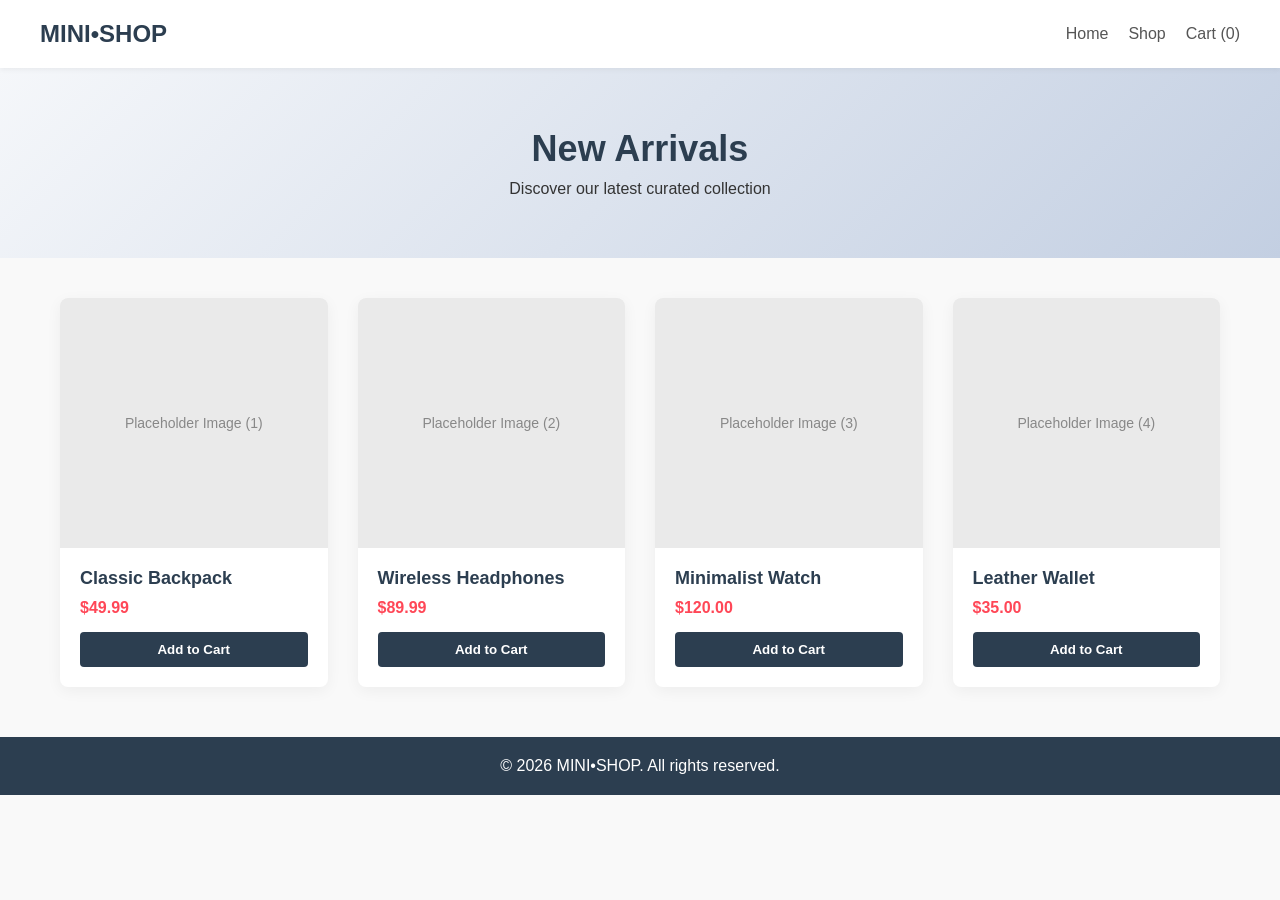
<file: lesson5Homework/index.html>
<!DOCTYPE html>
<html lang="en">
<head>
    <meta charset="UTF-8">
    <meta name="viewport" content="width=device-width, initial-scale=1.0">
    <title>Simple Shop Page</title>
    <link rel="stylesheet" href="./styles/style.css">    
</head>
<body>

    <!-- Header -->
    <header>
        <a href="#" class="logo">MINI•SHOP</a>
        <ul class="nav-links">
            <li><a href="#">Home</a></li>
            <li><a href="#">Shop</a></li>
            <li><a href="#">Cart (0)</a></li>
        </ul>
    </header>

    <!-- Hero Banner -->
    <section class="hero">
        <h1>New Arrivals</h1>
        <p>Discover our latest curated collection</p>
    </section>

    <!-- Main Content -->
    <main class="container">
        <div class="product-grid">
            
            <!-- Product 1 -->
            <div class="product-card">
                <div class="product-image">Placeholder Image (1)</div>
                <div class="product-info">
                    <h3 class="product-title">Classic Backpack</h3>
                    <p class="product-price">$49.99</p>
                    <button class="add-to-cart-btn">Add to Cart</button>
                </div>
            </div>

            <!-- Product 2 -->
            <div class="product-card">
                <div class="product-image">Placeholder Image (2)</div>
                <div class="product-info">
                    <h3 class="product-title">Wireless Headphones</h3>
                    <p class="product-price">$89.99</p>
                    <button class="add-to-cart-btn">Add to Cart</button>
                </div>
            </div>

            <!-- Product 3 -->
            <div class="product-card">
                <div class="product-image">Placeholder Image (3)</div>
                <div class="product-info">
                    <h3 class="product-title">Minimalist Watch</h3>
                    <p class="product-price">$120.00</p>
                    <button class="add-to-cart-btn">Add to Cart</button>
                </div>
            </div>

            <!-- Product 4 -->
            <div class="product-card">
                <div class="product-image">Placeholder Image (4)</div>
                <div class="product-info">
                    <h3 class="product-title">Leather Wallet</h3>
                    <p class="product-price">$35.00</p>
                    <button class="add-to-cart-btn">Add to Cart</button>
                </div>
            </div>

        </div>
    </main>

    <!-- Footer -->
    <footer>
        <p>&copy; 2026 MINI•SHOP. All rights reserved.</p>
    </footer>

</body>
</html>
</file>
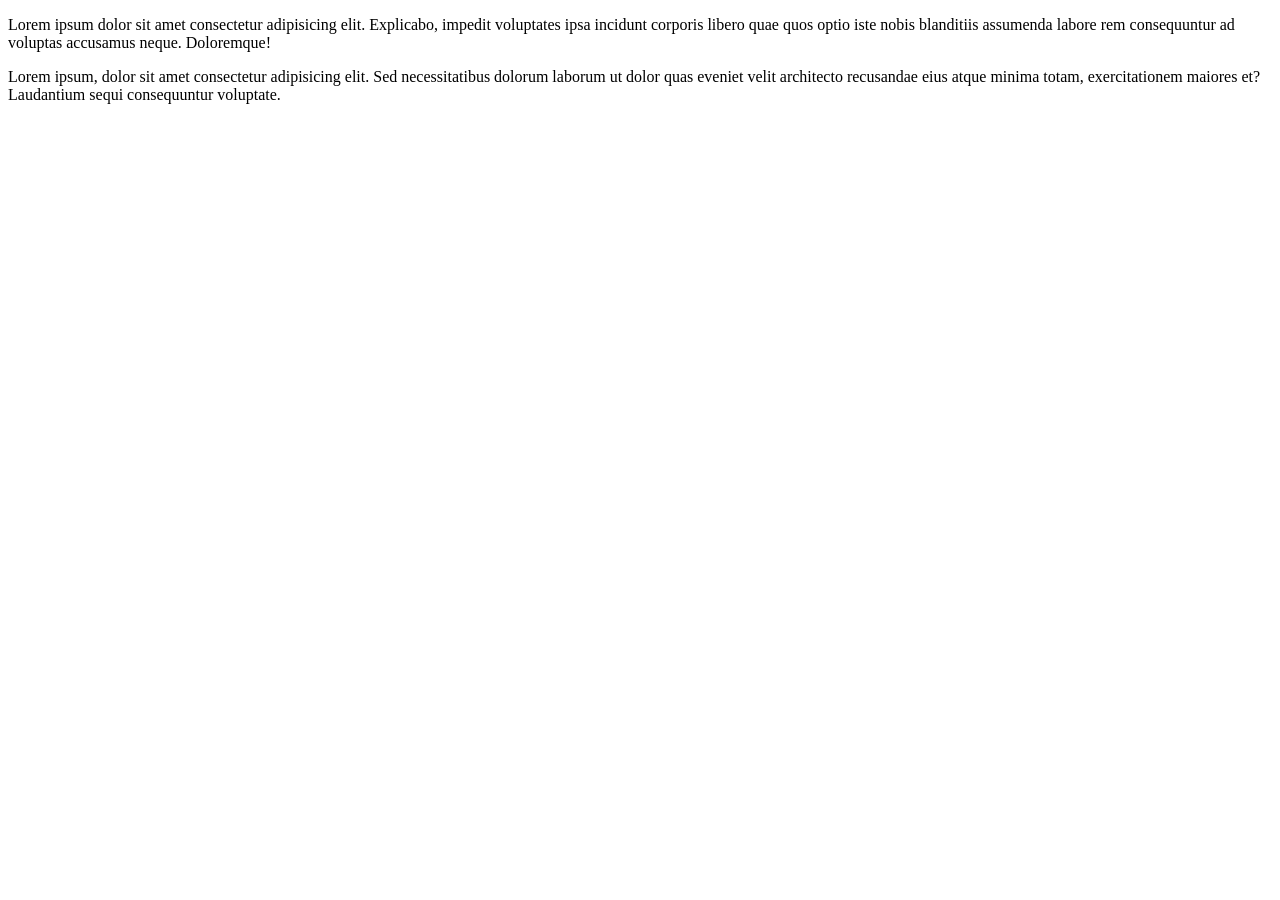
<file: lesson6Homework/index.html>
<!DOCTYPE html>
<html lang="en">
<head>
    <meta charset="UTF-8">
    <meta name="viewport" content="width=device-width, initial-scale=1.0">
    <title>Document</title>
</head>
<body>
    <p>Lorem ipsum dolor sit amet consectetur adipisicing elit. Explicabo, impedit voluptates ipsa incidunt corporis libero quae quos optio iste nobis blanditiis assumenda labore rem consequuntur ad voluptas accusamus neque. Doloremque!</p>

    <p>Lorem ipsum, dolor sit amet consectetur adipisicing elit. Sed necessitatibus dolorum laborum ut dolor quas eveniet velit architecto recusandae eius atque minima totam, exercitationem maiores et? Laudantium sequi consequuntur voluptate.</p>
</body>
</html>
</file>
<file: lesson5Homework/styles/style.css>
/* Reset and Base Styles */
* {
    margin: 0;
    padding: 0;
    box-sizing: border-box;
    font-family: 'Segoe UI', Tahoma, Geneva, Verdana, sans-serif;
}

body {
    background-color: #f9f9f9;
    color: #333;
}

/* Header & Navigation */
header {
    background-color: #ffffff;
    padding: 20px 40px;
    display: flex;
    justify-content: space-between;
    align-items: center;
    box-shadow: 0 2px 5px rgba(0,0,0,0.05);
    position: sticky;
    top: 0;
    z-index: 100;
}

.logo {
    font-size: 24px;
    font-weight: bold;
    color: #2c3e50;
    text-decoration: none;
}

.nav-links {
    list-style: none;
    display: flex;
    gap: 20px;
}

.nav-links a {
    text-decoration: none;
    color: #555;
    font-weight: 500;
    transition: color 0.3s;
}

.nav-links a:hover {
    color: #ff4757;
}

/* Hero Banner */
.hero {
    background: linear-gradient(135deg, #f5f7fa 0%, #c3cfe2 100%);
    padding: 60px 40px;
    text-align: center;
    margin-bottom: 40px;
}

.hero h1 {
    font-size: 36px;
    margin-bottom: 10px;
    color: #2c3e50;
}

/* Product Section */
.container {
    max-width: 1200px;
    margin: 0 auto;
    padding: 0 20px;
}

.product-grid {
    display: grid;
    grid-template-columns: repeat(auto-fit, minmax(250px, 1fr));
    gap: 30px;
    margin-bottom: 50px;
}

/* Product Card */
.product-card {
    background: #fff;
    border-radius: 8px;
    overflow: hidden;
    box-shadow: 0 4px 15px rgba(0,0,0,0.05);
    transition: transform 0.3s, box-shadow 0.3s;
    display: flex;
    flex-direction: column;
}

.product-card:hover {
    transform: translateY(-5px);
    box-shadow: 0 8px 25px rgba(0,0,0,0.1);
}

.product-image {
    width: 100%;
    height: 250px;
    background-color: #eaeaea;
    display: flex;
    align-items: center;
    justify-content: center;
    color: #888;
    font-size: 14px;
}

.product-info {
    padding: 20px;
    display: flex;
    flex-direction: column;
    flex-grow: 1;
}

.product-title {
    font-size: 18px;
    margin-bottom: 10px;
    color: #2c3e50;
}

.product-price {
    font-size: 16px;
    font-weight: bold;
    color: #ff4757;
    margin-bottom: 15px;
}

.add-to-cart-btn {
    background-color: #2c3e50;
    color: white;
    border: none;
    padding: 10px;
    border-radius: 4px;
    cursor: pointer;
    font-weight: 600;
    margin-top: auto;
    transition: background-color 0.3s;
}

.add-to-cart-btn:hover {
    background-color: #ff4757;
}

/* Footer */
footer {
    background-color: #2c3e50;
    color: white;
    text-align: center;
    padding: 20px;
    margin-top: auto;
}
</file>
